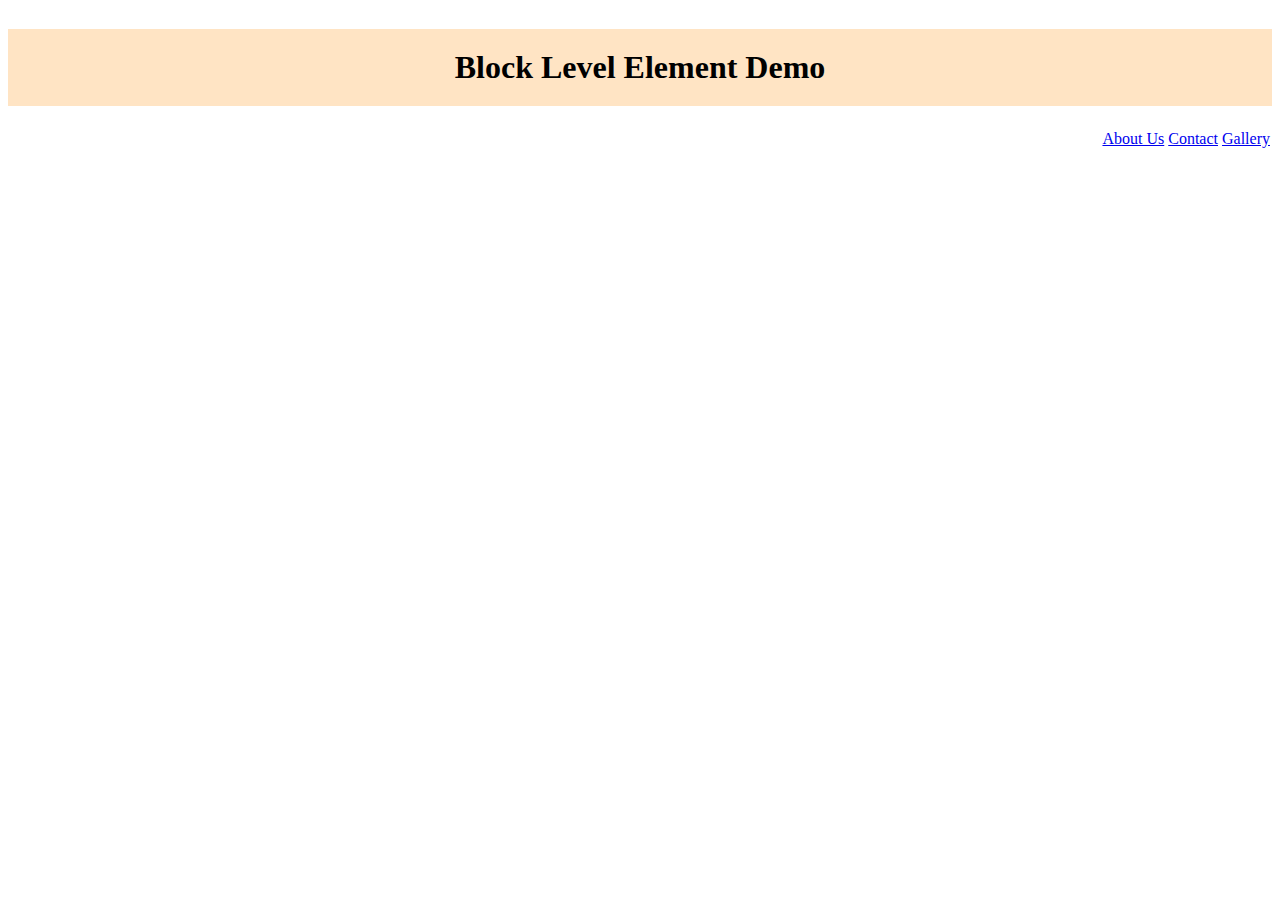
<file: demo/index.html>
<!--Project To Check Block Element-->
<!DOCTYPE html>
<html lang="en">
<head>
    <meta charset="UTF-8">
    <meta name="viewport" content="width=device-width, initial-scale=1.0">
    <title>Block Element</title>
    <link rel="reset" href="reset.css">
    <link rel="stylesheet" href="style.css">
</head>
<body>
    <section class="header_style">
            <div>
               <header>
                <h1>Block Level Element Demo</h1>
            </div>
            <div>
                <nav>
                    <a href="About US">About Us</a>
                    <a href="Contact">Contact</a>
                    <a href="Gallery">Gallery</a> 
                </nav>
            </div>
            </header>
    </section>
</body>
</html>
</file>
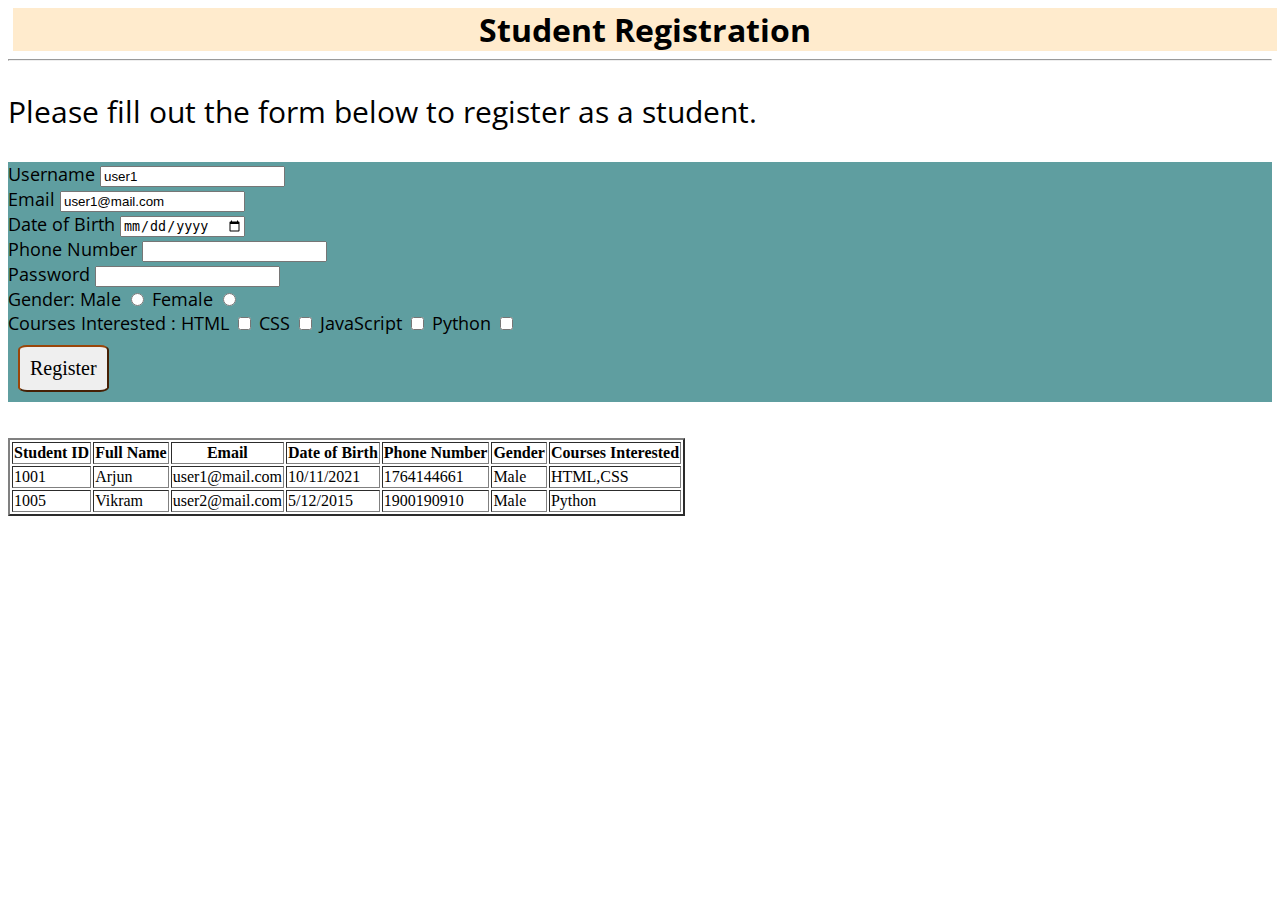
<file: Forms/index.html>
<!--Project To Create Forms-->
<!DOCTYPE html>
<html lang="en">
<head>
    <meta charset="UTF-8">
    <meta name="viewport" content="width=device-width, initial-scale=1.0">
    <title>Student Registration Form</title>
    <link rel="reset" href="reset.css">
    <link rel="stylesheet" href="style.css">
    <link rel="preconnect" href="https://fonts.googleapis.com">
    <link rel="preconnect" href="https://fonts.gstatic.com" crossorigin>
    <link href="https://fonts.googleapis.com/css2?family=Open+Sans:ital,wght@0,300..800;1,300..800&display=swap" rel="stylesheet">
</head>
<body>
        <header>
            <h1>Student Registration</h1>
        </header>
        <hr>
        <p>Please fill out the form below to register as a student.</p>
    <section class="form_wrapper">
        <form action="response.html" method="get">
            <div>
                <label for="username">Username</label>
                <input type="text" name="Full Name" id="username" value="user1" required>
            </div>
            <!--Get Email-->
            <div>
                <label for="email">Email</label>
                <input type="email" name="email" id="email" value="user1@mail.com" required>
            </div>
            <div>
                <label for="dob">Date of Birth</label>
                <input type="date" name="dob" id="dob" required>
            </div>
            <div>
                <label for="phone_number">Phone Number</label>
                <input type="number" id="phone_number" required>
            </div>
            <div>
                <!--Setting Label -->
                <label for="pass">Password</label>
                <!--name="password" will be sent during GET and POST method; -->
                <input type="password" name="password" id="pass" required>
            </div>
            <div>
                <label>Gender:</label>
                <label for="gender">Male</label>
                <input type="radio" name="gender" id="gender">
                <label for="gender">Female</label>
                <input type="radio" name="gender" id="gender">
            </div>
            <div>
                <label>Courses Interested :</label>
                <label for="courses">HTML</label>
                <input type="checkbox" name="courses" id="courses">
                <label for="courses">CSS</label>
                <input type="checkbox" name="courses" id="courses">
                <label for="courses">JavaScript</label>
                <input type="checkbox" name="courses" id="courses">
                <label for="courses">Python</label>
                <input type="checkbox" name="courses" id="courses">
            </div>
            <div class="login_button" id="button_style">
                <button>Register</button>
            </div>

        </form>
    </section>
    <br> <br>
    <section>
        <table border="2">
            <thead>
                <th>Student ID</th>
                <th>Full Name</th>
                <th>Email</th>
                <th>Date of Birth</th>
                <th>Phone Number</th>
                <th>Gender</th>
                <th>Courses Interested</th>
            </thead>
            <tbody>
                <tr>
                    <td>1001</td>
                    <td>Arjun</td>
                    <td>user1@mail.com</td>
                    <td>10/11/2021</td>
                    <td>1764144661</td>
                    <td>Male</td>
                    <td>HTML,CSS</td>
                </tr>
                <tr>
                    <td>1005</td>
                    <td>Vikram</td>
                    <td>user2@mail.com</td>
                    <td>5/12/2015</td>
                    <td>1900190910</td>
                    <td>Male</td>
                    <td>Python</td>
                </tr>
            </tbody>
        </table>
    </section>
</body>
</html>
</file>
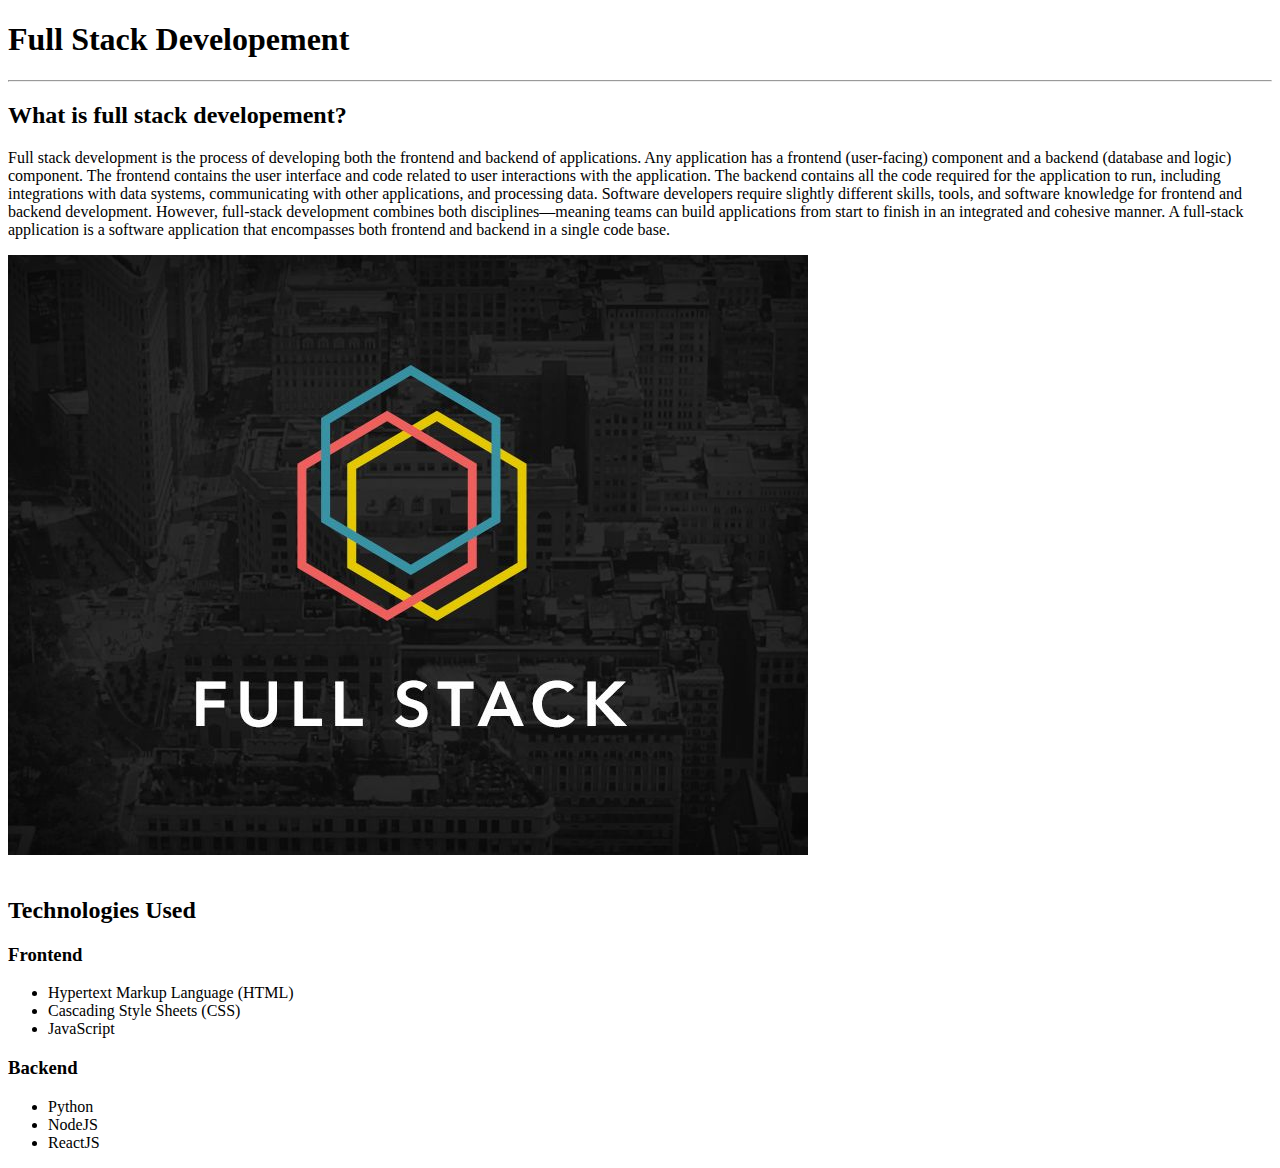
<file: Project1/index.html>
<!DOCTYPE html>
<html lang="en">
<head>
    <meta charset="UTF-8">
    <meta name="viewport" content="width=device-width, initial-scale=1.0">
    <title>FullStackDevelopement</title>
</head>
<body>
    <h1>Full Stack Developement</h1>
    <hr>
    <h2>What is full stack developement?</h2>
    <p>

        Full stack development is the process of developing both the frontend and backend of applications. Any application has a frontend (user-facing) component and a backend (database and logic) component. The frontend contains the user interface and code related to user interactions with the application. The backend contains all the code required for the application to run, including integrations with data systems, communicating with other applications, and processing data.
        Software developers require slightly different skills, tools, and software knowledge for frontend and backend development. However, full-stack development combines both disciplines—meaning teams can build applications from start to finish in an integrated and cohesive manner. A full-stack application is a software application that encompasses both frontend and backend in a single code base. 
    </p>
    <img src="fullstack.jpg" alt="fullstack-image">
    <br>
    <br>
    <h2>Technologies Used</h2>
    <h3>Frontend</h3>
    <ul>
        <li>Hypertext Markup Language (HTML)</li>
        <li>Cascading Style Sheets (CSS)</li>
        <li>JavaScript</li>
    </ul>
    <h3>Backend</h3>
    <ul>
        <li>Python</li>
        <li>NodeJS</li>
        <li>ReactJS</li>
    </ul>
</body>
</html>
</file>
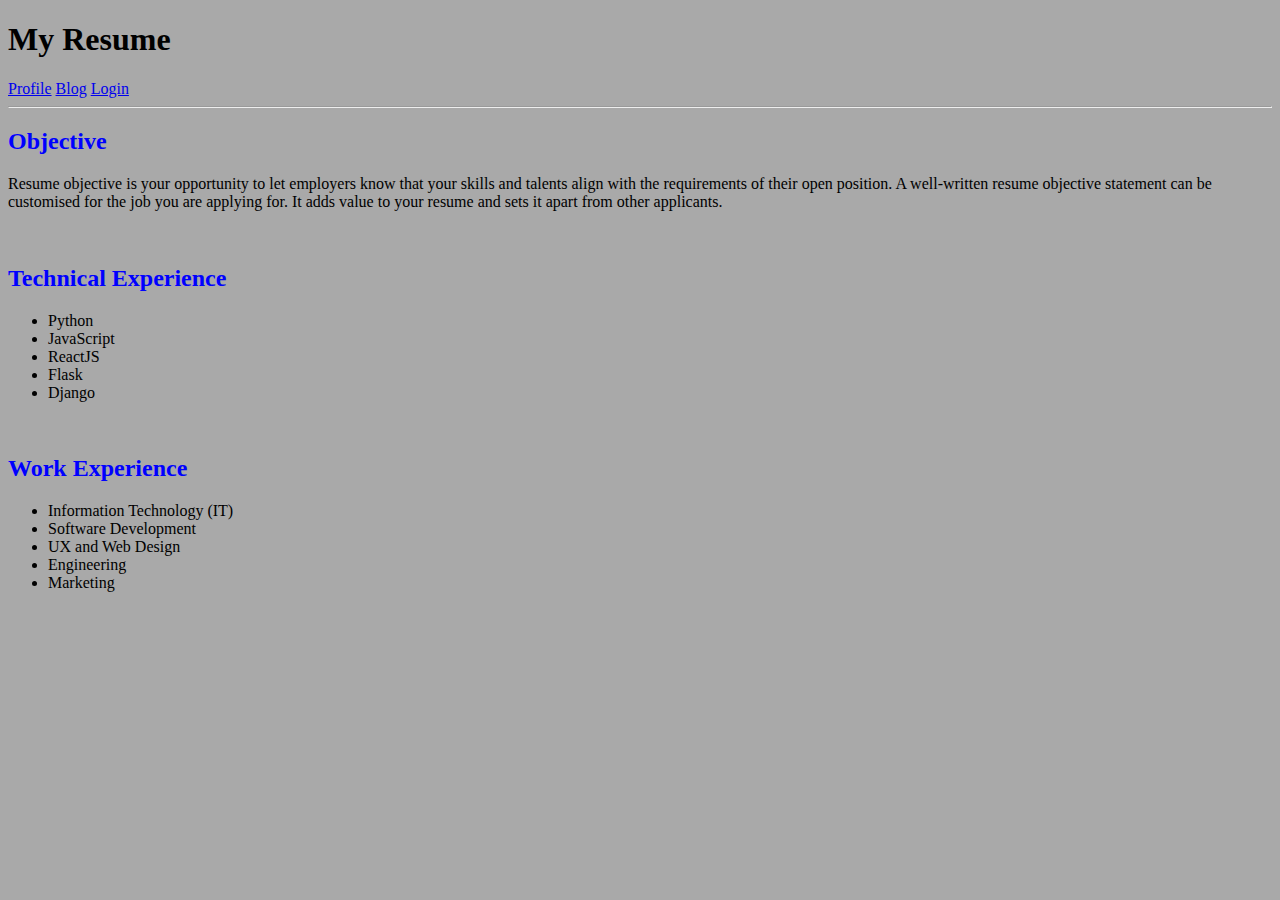
<file: Project2/index.html>
<!DOCTYPE html>
<html lang="en">
<head>
    <meta charset="UTF-8">
    <meta name="viewport" content="width=device-width, initial-scale=1.0">
    <title>FullStackDevelopement-Proj2</title>
    <link rel="stylesheet" href="style.css">
</head>
<body>
    <!--Using Semantic Tags-->
    <header>
        <h1>My Resume</h1>
        <nav>
            <a href="profile.html">Profile</a>
            <a href="blog.html">Blog</a>
            <a href="login.html">Login</a>
        </nav>
        <hr>
        <section>
           <h2>Objective</h2>
           <p>Resume objective is your opportunity to let employers know that your skills and talents align with the requirements of their open position. A well-written resume objective statement can be customised for the job you are applying for. It adds value to your resume and sets it apart from other applicants.</p> 
           <br>
        </section>
        <section>
            <h2>Technical Experience</h2>
            <ul>
                <li>Python</li>
                <li>JavaScript</li>
                <li>ReactJS</li>
                <li>Flask</li>
                <li>Django</li>
            </ul>
        </section>
        <br>
        <section>
            <h2>Work Experience</h2>
            <ul>
                <li>Information Technology (IT)</li>
                <li>Software Development</li>
                <li>UX and Web Design</li>
                <li>Engineering</li>
                <li>Marketing</li>
            </ul>
        </section>
    </header>
    
</body>
</html>
</file>
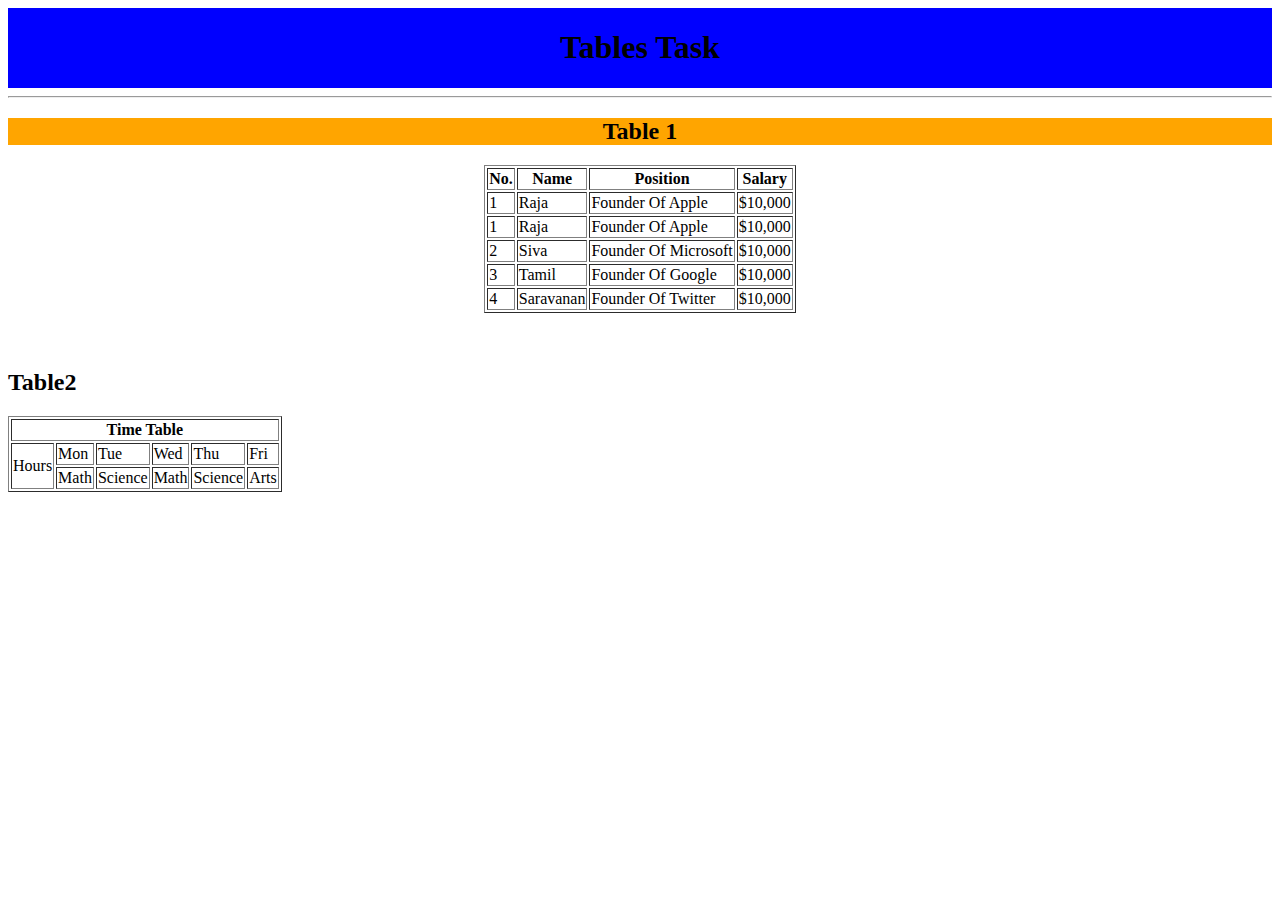
<file: Project3/index.html>
<!DOCTYPE html>
<html lang="en">
<head>
    <meta charset="UTF-8">
    <meta name="viewport" content="width=device-width, initial-scale=1.0">
    <title>My Tables</title>
    <!--Load Stylesheet-->
    <link rel="stylesheet" href="style.css">
</head>
<body>
    <div class="heading1">
    <header>
        <h1>Tables Task</h1>
    </header>
    </div>
    <hr>
    <section>
        <h2 id="heading2">Table 1</h2>
        <div class="table-container">
        <table border="1">
            <thead>
                <th>No.</th>
                <th>Name</th>
                <th>Position</th>
                <th>Salary</th>
            </thead>
            <tbody>
                <tr>
                    <td>1</td>
                    <td>Raja</td>
                    <td>Founder Of Apple</td>
                    <td>$10,000</td>
                </tr>
                <tr>
                    <td>1</td>
                    <td>Raja</td>
                    <td>Founder Of Apple</td>
                    <td>$10,000</td>
                </tr>
                <tr>
                    <td>2</td>
                    <td>Siva</td>
                    <td>Founder Of Microsoft</td>
                    <td>$10,000</td>
                </tr>
                <tr>
                    <td>3</td>
                    <td>Tamil</td>
                    <td>Founder Of Google</td>
                    <td>$10,000</td>
                </tr>
                <tr>
                    <td>4</td>
                    <td>Saravanan</td>
                    <td>Founder Of Twitter</td>
                    <td>$10,000</td>
                </tr>
            </tbody>
        </table>
    </div>
    </section>
    <br>
    <br>
    <section>
        <h2>Table2</h2>
        <table border="1">
            <thead>
                <th colspan="7">Time Table</th>
            </thead>
            <tbody>
                <tr>
                    <td rowspan="2">Hours</td>
                    <td>Mon</td>
                    <td>Tue</td>
                    <td>Wed</td>
                    <td>Thu</td>
                    <td>Fri</td>
                </tr>
                <tr>
                    <td>Math</td>
                    <td>Science</td>
                    <td>Math</td>
                    <td>Science</td>
                    <td>Arts</td>
                </tr>
            </tbody>
        </table>

    </section>
</body>
</html>
</file>
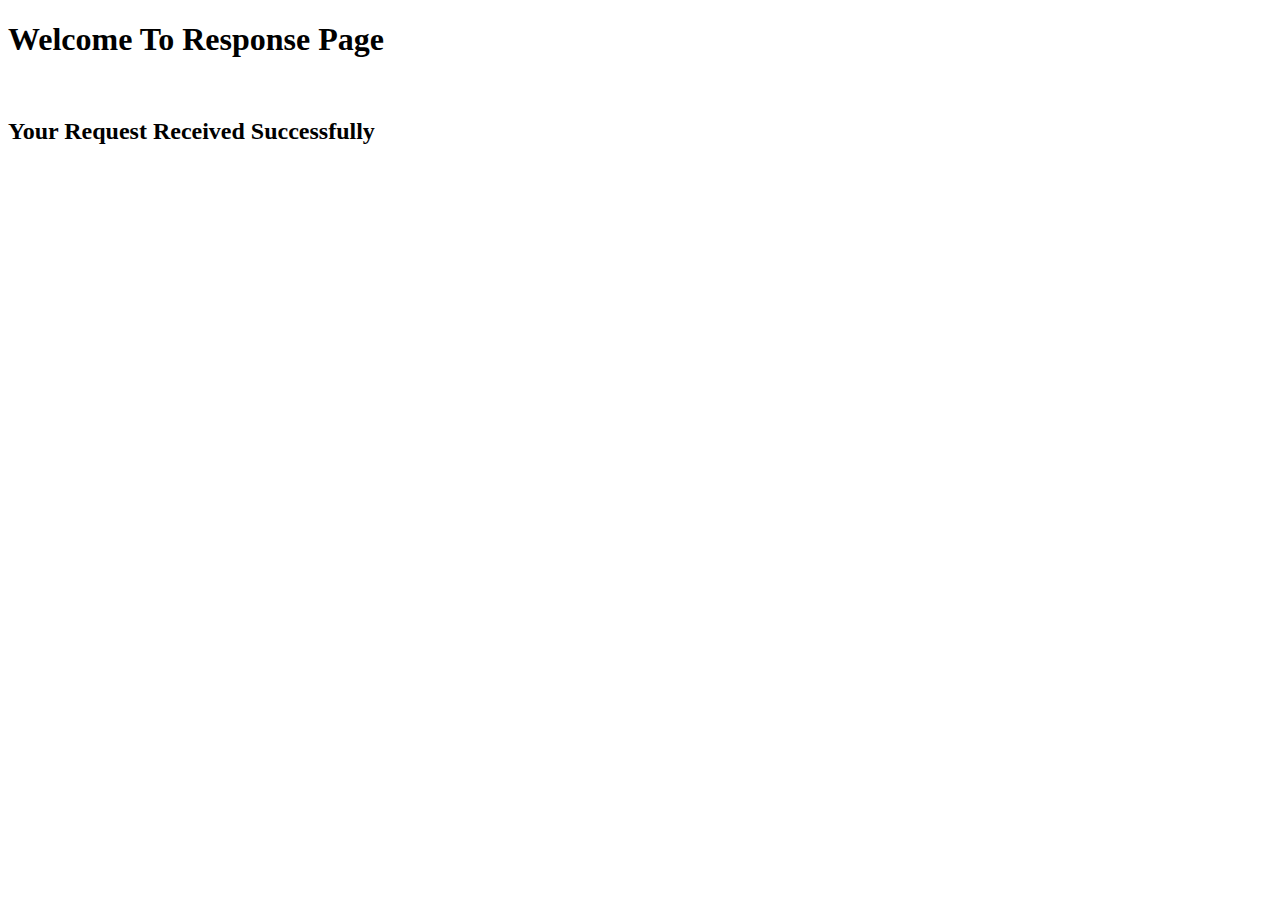
<file: Forms/response.html>
<!DOCTYPE html>
<html lang="en">
<head>
    <meta charset="UTF-8">
    <meta name="viewport" content="width=device-width, initial-scale=1.0">
    <title>Response Page</title>
</head>
<body>
    <section>
        <header>
            <h1>Welcome To Response Page</h1>
        </header>
        <br>
        <header>
            <h2>Your Request Received Successfully</h2>
        </header>
        
    </section>
</body>
</html>
</file>
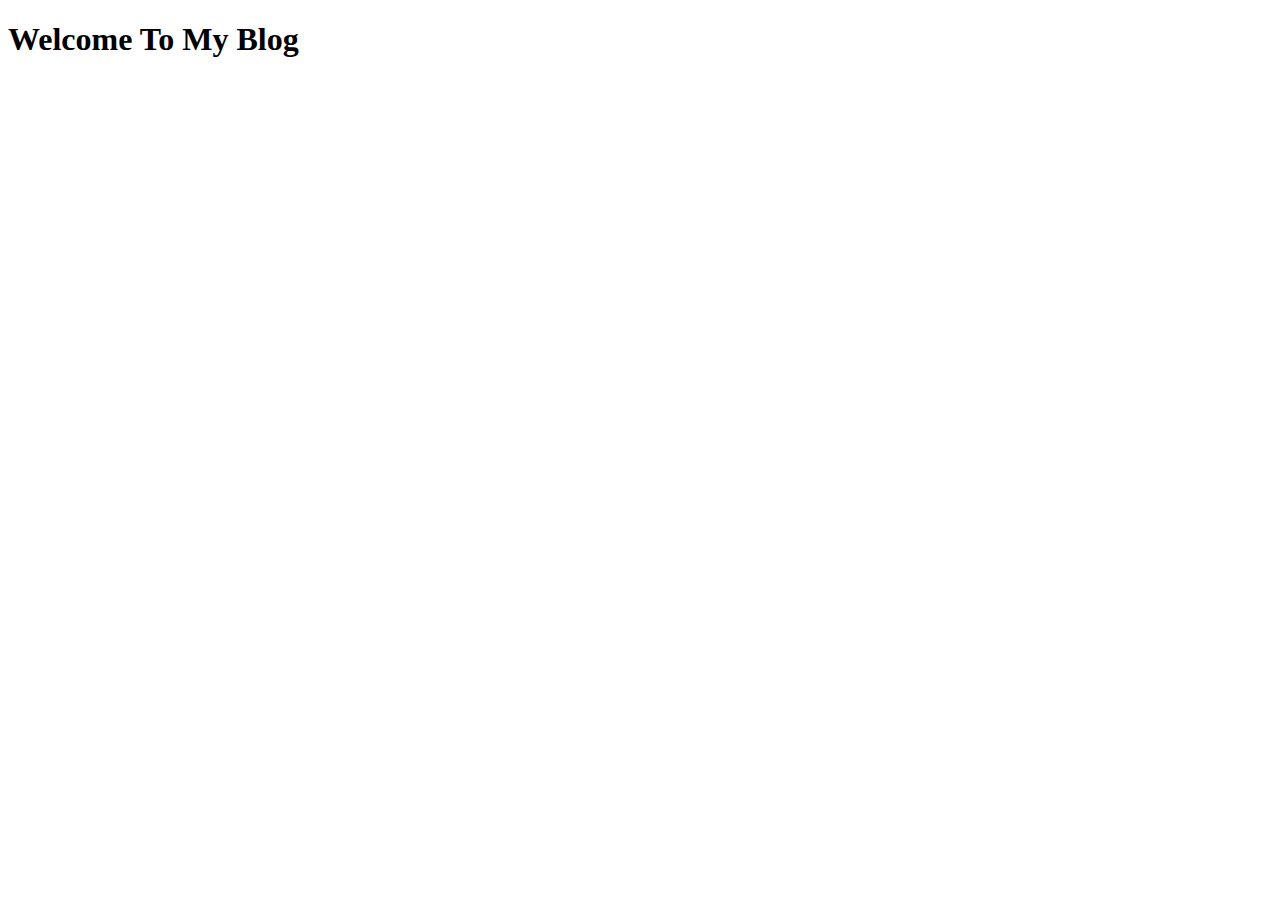
<file: Project2/blog.html>
<!DOCTYPE html>
<html lang="en">
<head>
    <meta charset="UTF-8">
    <meta name="viewport" content="width=device-width, initial-scale=1.0">
    <title>My Blog</title>
</head>
<body>
    <header>
        <h1> Welcome To My Blog</h1>
    </header>
</body>
</html>
</file>
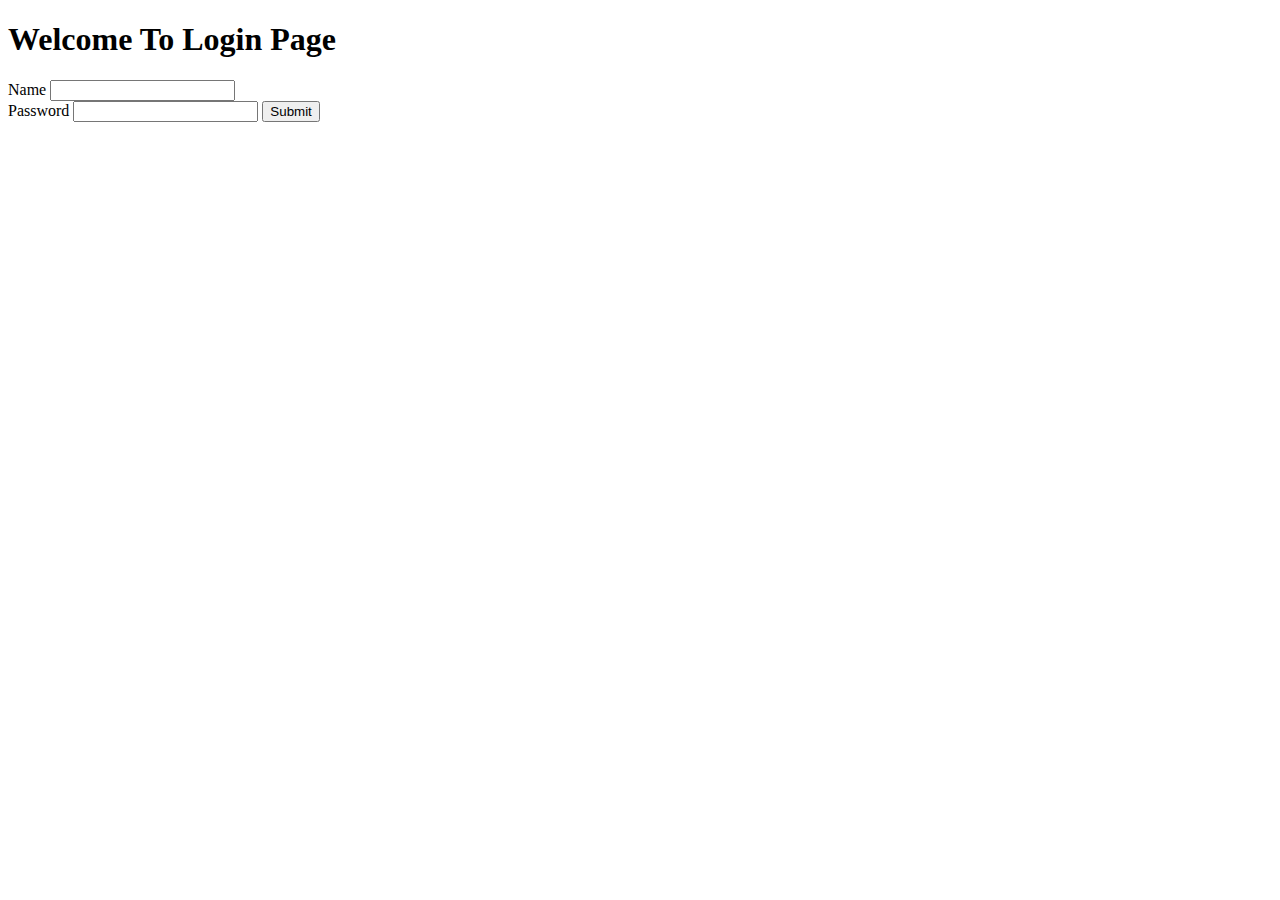
<file: Project2/login.html>
<!DOCTYPE html>
<html lang="en">
<head>
    <meta charset="UTF-8">
    <meta name="viewport" content="width=device-width, initial-scale=1.0">
    <title>Document</title>
</head>
<body>
    <!--  -->
    <h1>Welcome To Login Page</h1>
    <section>
        <form action="">
            <label form="">Name</label>
            <input type="email">
            <br>
            <label form="">Password</label>
            <input type="password">
            <button type="button">Submit</button>
        </form>
    </section>
</body>
</html>
</file>
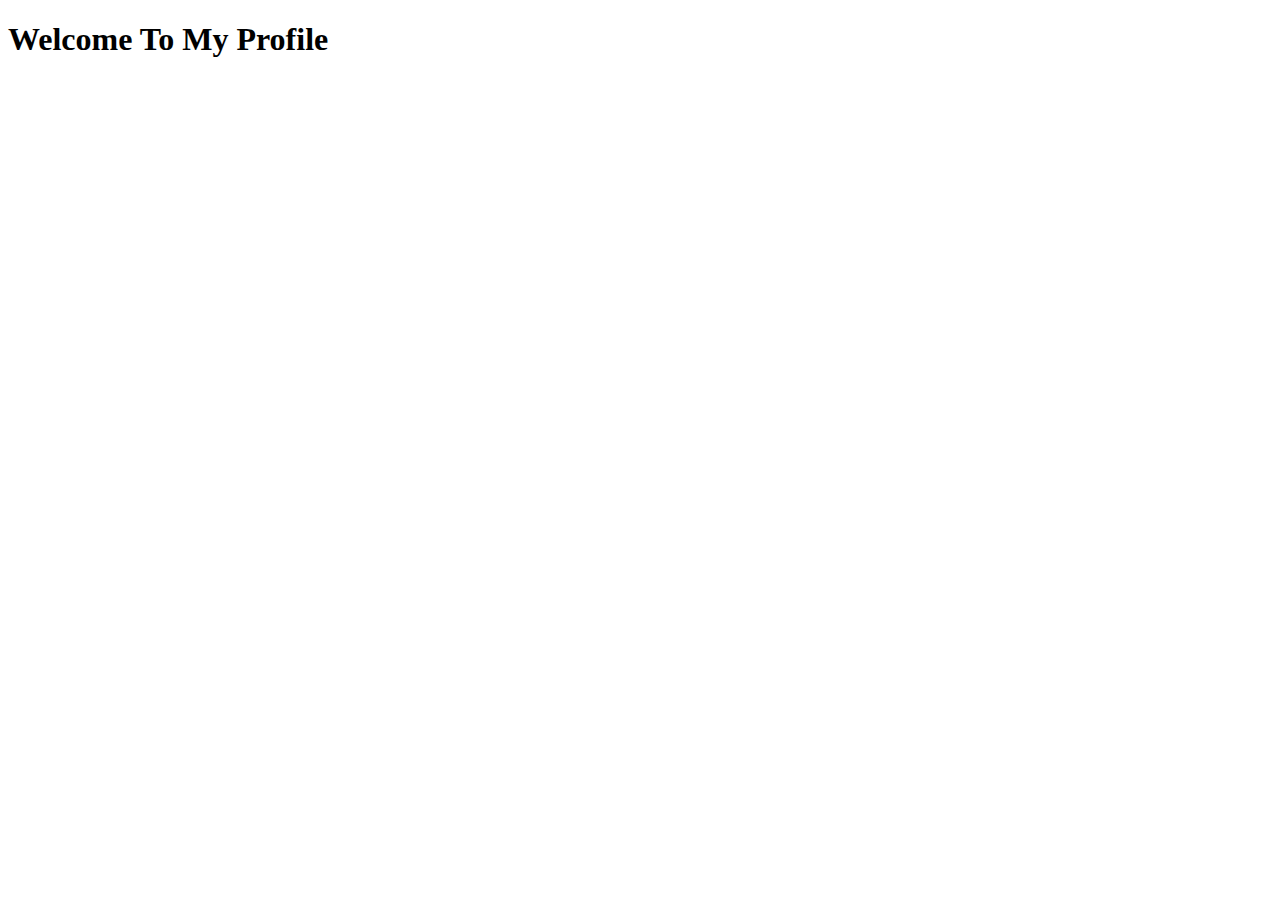
<file: Project2/profile.html>
<!DOCTYPE html>
<html lang="en">
<head>
    <meta charset="UTF-8">
    <meta name="viewport" content="width=device-width, initial-scale=1.0">
    <title>My Profile</title>
</head>
<body>
    <header>
        <h1> Welcome To My Profile</h1>
    </header>
</body>
</html>
</file>
<file: demo/style.css>
.header_style {
    display: inline-block;
    width: 100%;
    border-color: brown;
    
}

.header_style h1 {
    text-align: center;
    padding: 20px;
    background-color:bisque;
}

.header_style nav {
   float:inline-end;
   margin: 2px;
}
</file>
<file: Forms/style.css>
h1 {
  background-color: blanchedalmond;
  margin: 5px;
  width: 100%;
  text-align: center;
  font-family: "Open Sans", sans-serif;
}
p {
  font-family: "Open Sans", sans-serif;
  font-size: 30px;
}

.form_wrapper {
    background-color:cadetblue;
    font-family: "Open Sans", sans-serif;
    font-size: large;
}

.login_button button {
    padding: 10px;
    margin: 10px;
    border-radius: 10%;
    border-color: rgb(154, 70, 10);
    font-family: 'Times New Roman', Times, serif;
    font-size: 20px;
}
</file>
<file: Project2/style.css>
body {
    background-color: darkgray;
}

p {
    color: black;
}
li {
    color: black;
}

section {
    color: blue;
}
</file>
<file: Project3/style.css>
.heading1 {
    background-color: blue; 
    display: flex;
    align-items: center;
    justify-content: center;
}
#heading2 {
    display: grid;
    background-color: orange;
    justify-content: center;
    text-align: center;
    padding: 0px; 
}

.table-container {
    display: grid;
    justify-content: center;
    align-items: right;
    margin-left: auto;
    margin-right: auto;
}
</file>
